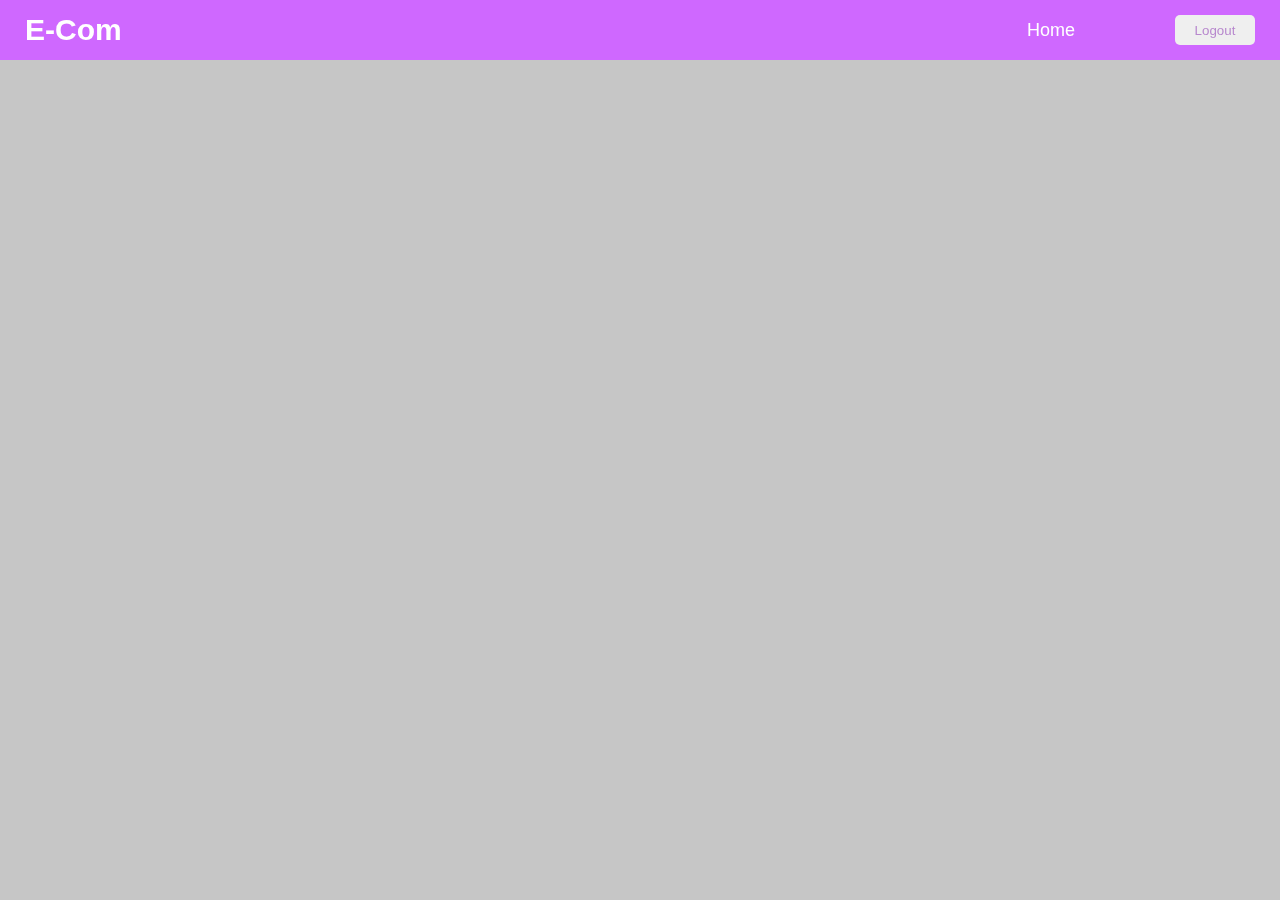
<file: index.html>
<!DOCTYPE html>
<html lang="en">
<head>
    <meta charset="UTF-8">
    <meta name="viewport" content="width=device-width, initial-scale=1.0">
    <title>E-com | Home</title>
    <link rel="stylesheet" href="style.css">
</head>
<body>
    <header class="header" id="nav">
        <div class="logo">
            E-Com
        </div>
        <div class="rightheader">
            <span id="nav" class="myhome">Home</span>
            <button class="btn" onclick="logout()">Logout</button>
        </div>
    </header>
    <div class="extrs"></div>
    <section class="mymain" id="mymain">
        
    </section>
</body>
<script src="script.js"></script>
</html>
</file>
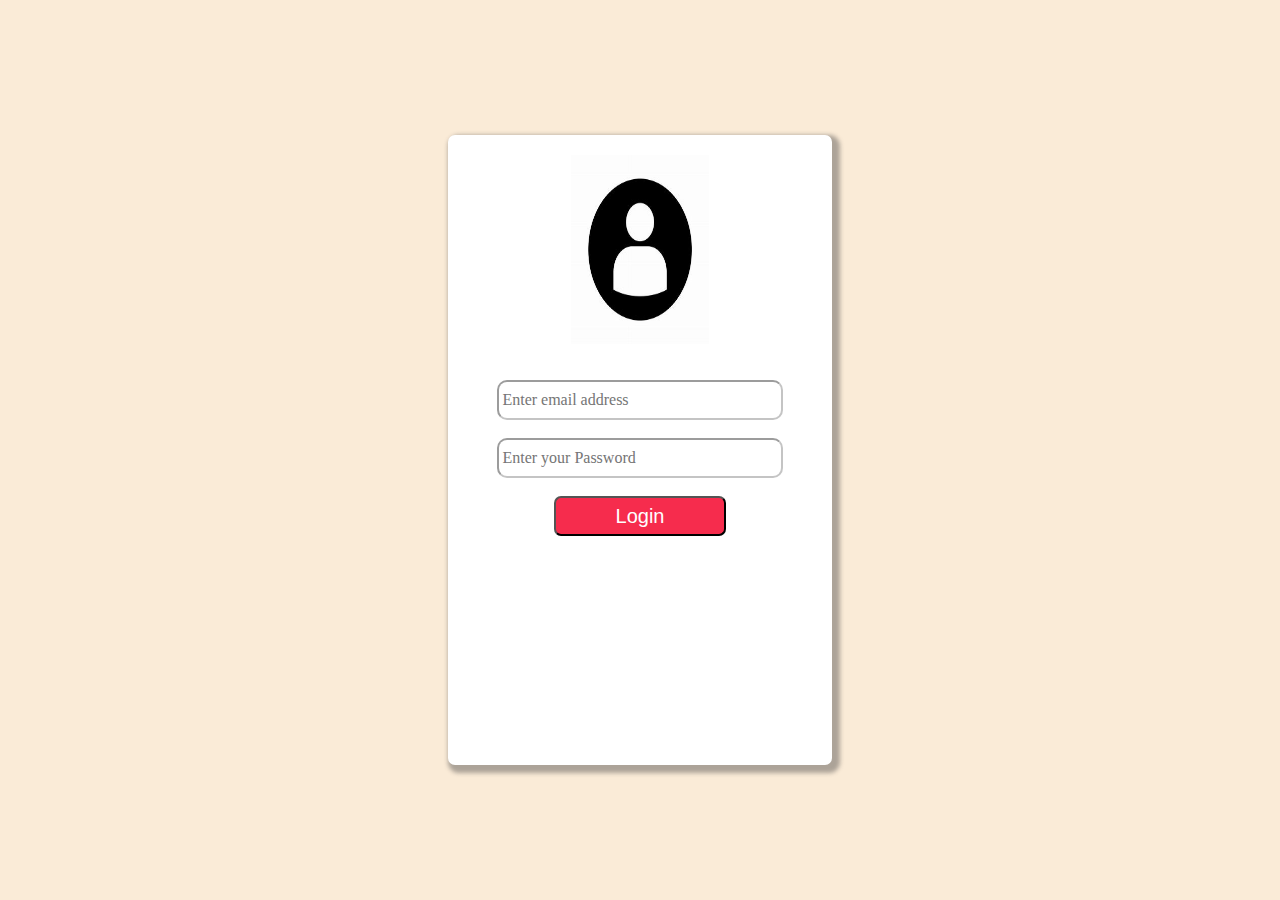
<file: login.html>
<!DOCTYPE html>
<html lang="en">
<head>
    <meta charset="UTF-8">
    <meta name="viewport" content="width=device-width, initial-scale=1.0">
    <title>E-Com | Login</title>
    <link rel="stylesheet" href="style.css">
</head>
<body>
    <div class="body">
        <div class="loginbox">
            <form onsubmit="login(event)">
                <img src="./assests/user.jpeg" alt=""><br><br>
                    <input id="myemail" class="data" type="email" placeholder="Enter email address" required><br>
                    <input  id="mypwd" class="data" type="password" placeholder="Enter your Password"><br>
                    <button id="btn" type="submit">Login</button>
            </form>
        </div>
    </div>
</body>
<script src="LoginScript.js"></script>
</html>
</file>
<file: style.css>
*{
    margin: 0;
    padding: 0;
    font-family: 'Lucida Sans', 'Lucida Sans Regular', 'Lucida Grande', 'Lucida Sans Unicode', Geneva, Verdana, sans-serif;
}


.extrs{
    width: 100%;
    display: flex;
    height: 50px;
    padding: 5px;
    position: fixed;
    background-color: white;
    z-index: 3;

}
.header{
    width: 100%;
    height: 50px;
    z-index: 5;
    background-color:rgba(174, 0, 255, 0.592);
    align-items: center;
    justify-content: space-between;
    color: #fff;
    display: flex;
    padding: 5px;
    position: fixed;
}
.logo{
    font-size: 30px;
    font-weight: bold;
    padding-left: 20px;
}
.myhome{
    font-size: 18px;
    color: #fff;
}
.myhome:hover{
    scale: 1.3;
    cursor: pointer;
    color: #000;
    border: 2px solid rgba(255, 255, 255, 0.402);
    padding: 2px;
    border-radius: 5px;

}
.rightheader{
    padding: 30px;
    display: flex;
    align-items: center;
    justify-content: space-evenly;
    color: #000;
    gap: 100px;
}
.btn{
    width: 80px;
    height: 30px;
    border: none;
    border-radius: 5px;
    color:rgba(146, 65, 183, 0.592);
    cursor: pointer;
}
.btn:hover{
    background-color: skyblue;
    border: black solid 2px;
    color: black;
    scale:1.3
}
.mymain{
    width: 100%;
    height: 100vh;
    background-color: rgba(128, 128, 128, 0.452);
    align-items: center;
    justify-content: space-evenly;
    display: flex;
}
.card{
    width: 300px;
    height: 350px;
    background-color: #fff;
    box-shadow: 4px 3px 4px 2px rgba(39, 35, 35, 0.52);
    border-radius: 5px;
    display: flex;
    align-items: center;
    justify-content: space-evenly;
    cursor: pointer;
    flex-direction: column;
    font-size: 20px;
}
.card:hover{
    scale: 1.1;
}
.image{
    width: 90%;
    height: 70%;
    border-top-left-radius: 5px;
    border-top-right-radius: 5px;
    padding: 10px;
}
.drop{
    display: flex;
    width: 80%;
}
.body{
    width: 100%;
    height: 100vh;
    background-color: antiquewhite;
    display: flex;
    align-items: center;
    justify-content: center;
}
.loginbox{
    width: 30%;
    height: 70%;
    background-color: #fff;
    display: flex;
    /* flex-direction: column;
    align-items: center; */
    justify-content: space-between;
    border-radius: 7px;
    box-shadow: 4px 4px 4px 4px rgba(78, 76, 76, 0.45);
}
form{
    padding:20px;
    width: 100%;
    height: 100%;
    display: flex;
    align-items: center;
    flex-direction: column;
}
form>img{
    width: 40%;
    height: 30%;
}
form>input{
    font-family: Georgia, 'Times New Roman', Times, serif;
    width: 80%;
    height: 30px;
    padding: 3px;
    font-size: 16px;
    border-radius:10px;
    border-color: rgba(128, 128, 128, 0.466);
}
.data>::placeholder{
    display: none;
}
form>button{
    width: 50%;
    height: 40px;
    background-color: rgb(246, 44, 77);
    border-radius: 7px;
    color:white;
    font-size: 20px;
    display: flex;
    align-items: center;
    justify-content: center;
    cursor: pointer;
}
form>button:hover{
    scale:1.1;
    background-color:rgba(196, 82, 101, 0.641);
    color: #000;
}
/* @media (max-width:600px){
    .mymain{
        display: flex;
        flex-direction: column;
        align-items: center;
        justify-content: space-between;
    }
} */
</file>
